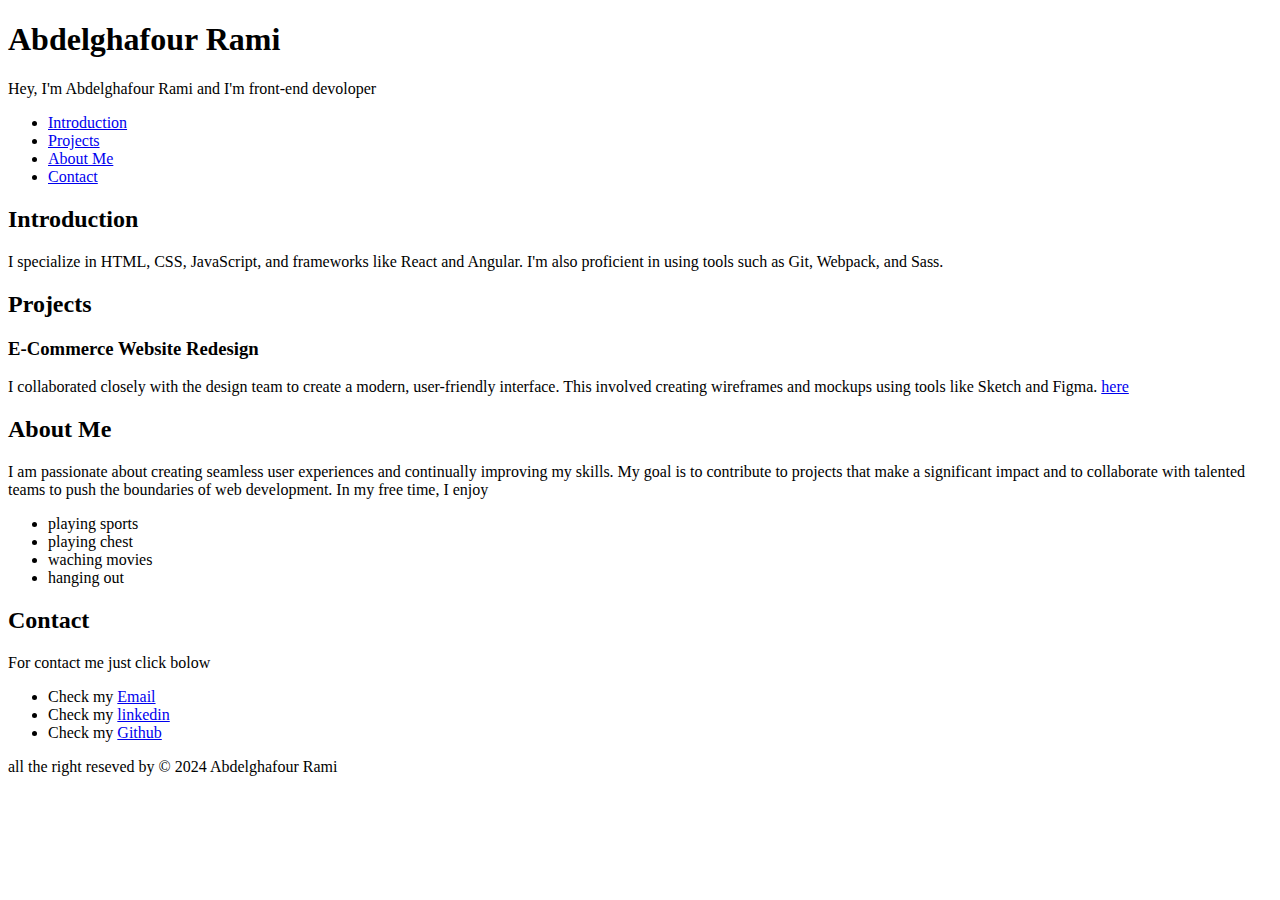
<file: portfolio/index.html>
<!DOCTYPE html>
<html lang="en">
    <head>
        <meta charset="UTF-8">
        <title>Abdelghafour Rami - Personal Portfolio</title>
    </head>


    <body>
        <header>
            <h1>
                Abdelghafour Rami
            </h1>
            <p>
                Hey, I'm Abdelghafour Rami and I'm front-end devoloper
            </p>
            <nav>
                <ul>
                    <li><a href="#introduction">Introduction</a></li>
                    <li><a href="#projects">Projects</a></li>
                    <li><a href="#about">About Me</a></li>
                    <li><a href="#contact">Contact</a></li>
                </ul>
            </nav>
        </header>

        <main>
            
            <section id="introduction">
                <h2>Introduction</h2>
                <p>
                    I specialize in HTML, CSS, JavaScript, and frameworks like React and Angular. 
                    I'm also proficient in using tools such as Git, Webpack, and Sass.
                </p>
            </section>

            <section id="projects">
                <h2>Projects</h2>

                <article class="project">
                    <h3>E-Commerce Website Redesign</h3>
                    <p>
                        I collaborated closely with the design team to create a modern, user-friendly interface. 
                        This involved creating wireframes and mockups using tools like Sketch and Figma.
                        <a href="https://www.figma.com/board/rTvaZDq5lsgRtGjtxmMilp/Portfolio?node-id=0-1&t=iTVT37Lb9dUPtDEh-0">here</a>
                    </p>

                </article>
            </section>

            <section id="about">
                <h2>About Me</h2>
                <p>
                    I am passionate about creating seamless user experiences and continually improving my skills. 
                    My goal is to contribute to projects that make a significant impact and to collaborate with 
                    talented teams to push the boundaries of web development.
                    In my free time, I enjoy 
                </p>
                    <ul>
                        <li>playing sports</li>
                        <li>playing chest</li>
                        <li>waching movies</li>
                        <li>hanging out</li>
                    </ul>
                
            </section>

            <section id="contact">
                <h2>Contact</h2>
                <p>
                    For contact me just click bolow
                </p>
                <ul>
                    <li>Check my <a href="mailto:itmeabdelghafour@gmail.com" target="_blank">Email</a></li>
                    <li>Check my <a href="https://www.linkedin.com/in/abdelghafour-rami-551889291" target="_blank">linkedin</a></li>
                    <li>Check my <a href="https://github.com/ramiabdelghafour" target="_blank">Github</a></li>
                </ul>
            </section>


        </main>

        <footer>
            <p> all the right reseved by &copy; 2024 Abdelghafour Rami</p>
        </footer>

    </body>


</html>
</file>
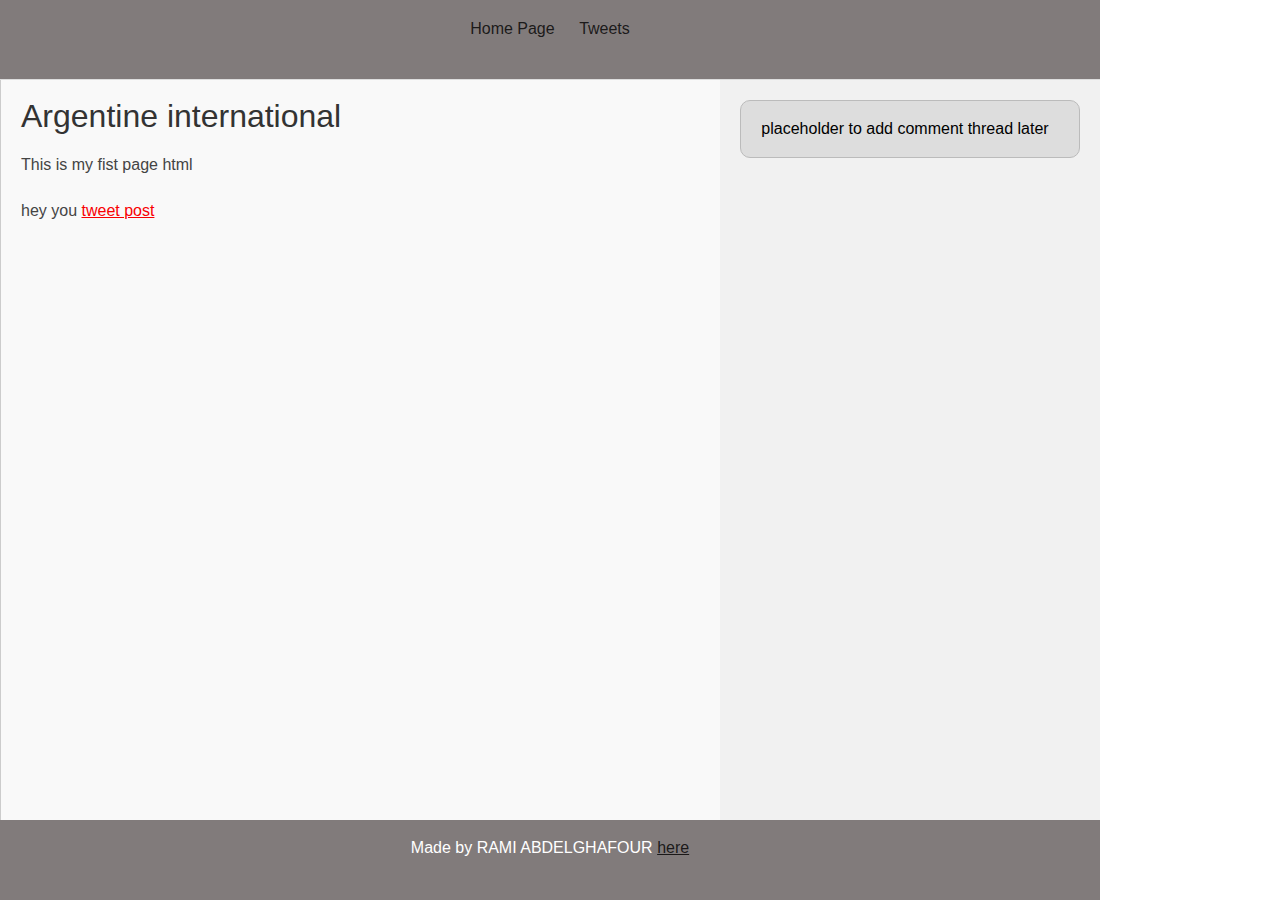
<file: css_basic/tweets.html>
<!DOCTYPE html>
<html lang="en">
    <head>
        <meta charset="UTF-8">
        <meta name="viewport" content="width=device-width, initial-scale=1.0">
        <link href="base.css" rel="stylesheet">
        <link href="styles.css" rel="stylesheet">
        <title>Basic Structure</title>
    </head>
    <body>
       <header>
            <nav>
                <ul>
                    <li><a href="index.html">Home Page</a></li>
                    <li><a href="tweets.html">Tweets</a></li>
                </ul>
            </nav>
       </header>
        <main>
            <article>
                <h1>Argentine international</h1>
                <p>
                    This is my fist page html 
                </p>

                <blockquote class="twitter-tweet">
                    <p> hey you <a href="https://twitter.com/Support/status/1141039841993355264"  >tweet post</a></p>
                </blockquote>
            </article>
            <aside>
                <p>
                    placeholder to add comment thread later
                </p>
            </aside>
        </main>
        <footer>
            Made by RAMI ABDELGHAFOUR <a href="https://google.com" target="_blank">here</a>
        </footer>
    </body>
</html>
</file>
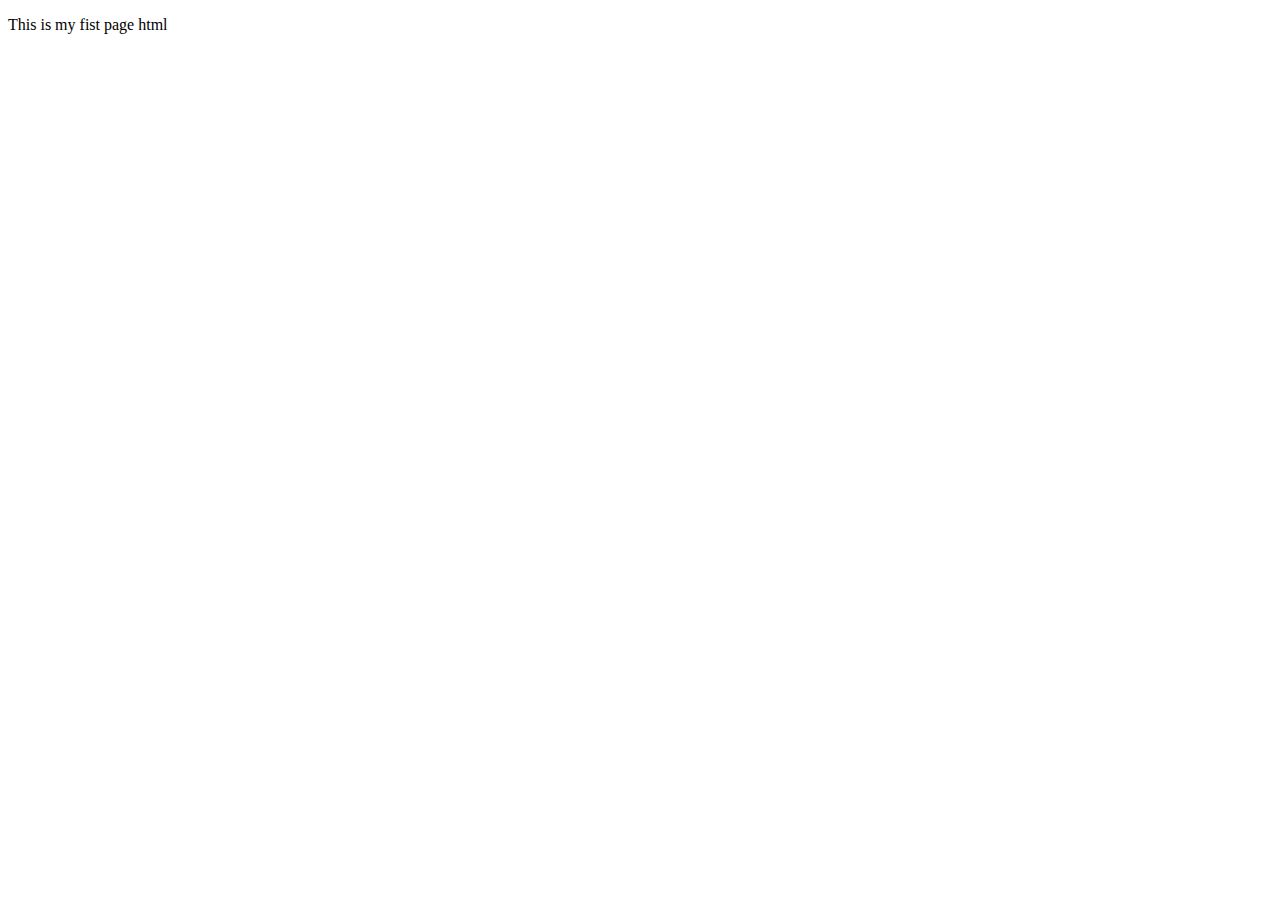
<file: html_basic/base_index.html>
<!DOCTYPE html>
<html lang="en">
    <head>
        <meta charset="UTF-8">
        <title>Basic Structure</title>
    </head>
    <body>
        <p>
            This is my fist page html 
        </p>
    </body>
</html>
</file>
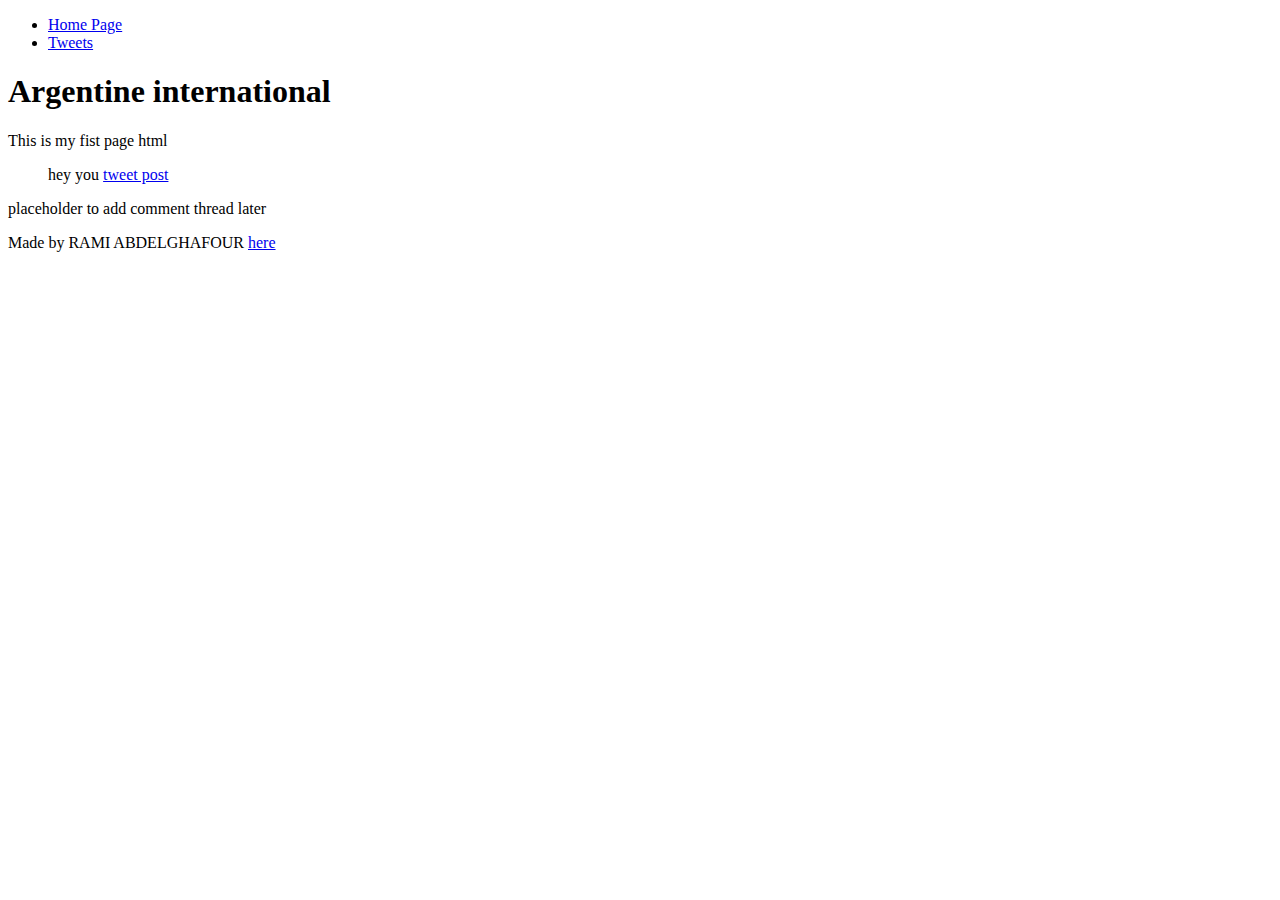
<file: html_basic/tweets.html>
<!DOCTYPE html>
<html lang="en">
    <head>
        <meta charset="UTF-8">
        <title>Basic Structure</title>
    </head>
    <body>
       <header>
            <nav>
                <ul>
                    <li><a href="index.html">Home Page</a></li>
                    <li><a href="tweets.html">Tweets</a></li>
                </ul>
            </nav>
       </header>
        <main>
            <article>
                <h1>Argentine international</h1>
                <p>
                    This is my fist page html 
                </p>

                <blockquote class="twitter-tweet">
                    <p> hey you <a href="https://twitter.com/Support/status/1141039841993355264"  >tweet post</a></p>
                </blockquote>
            </article>
            <aside>
                <p>
                    placeholder to add comment thread later
                </p>
            </aside>
        </main>
        <footer>
            Made by RAMI ABDELGHAFOUR <a href="https://google.com" target="_blank">here</a>
        </footer>
    </body>
</html>
</file>
<file: css_basic/base.css>
html, body {
	height: 100%;
	min-height: 100%;
}
html, body, div, span, applet, object, iframe,
h1, h2, h3, h4, h5, h6, p, blockquote, pre,
a, abbr, acronym, address, big, cite, code,
del, dfn, img, ins, kbd, q, s, samp,
small, strike, sub, sup, tt, var,
b, u, i, center,
dl, dt, dd,
fieldset, form, label, legend,
table, caption, tbody, tfoot, thead, tr, th, td,
article, aside, canvas, details, embed, 
figure, figcaption, footer, header, hgroup, 
menu, nav, output, ruby, section, summary,
time, mark, audio, video {
	margin: 0;
	padding: 0;
	border: 0;
	font-size: 100%;
	font: inherit;
	vertical-align: baseline;
}
/* HTML5 display-role reset for older browsers */
article, aside, details, figcaption, figure, 
footer, header, hgroup, menu, nav, section {
	display: block;
}
body {
	line-height: 1;
}
blockquote, q {
	quotes: none;
}
blockquote:before, blockquote:after,
q:before, q:after {
	content: '';
	content: none;
}
table {
	border-collapse: collapse;
	border-spacing: 0;
}


/* Fonts and colors */

body {
	font-family: 'Josefin Sans', serif;
	color: rgba(0, 0, 0, 0.8);
}
h1, h2, h3, h4, h5, h6, header {
	font-family: 'Yeseva One', sans-serif;
}
article {
}
header {
	border-bottom: 1px solid rgb(221,221,221);
	transition: border-bottom-color 1s ease;
}
header a {
	color: rgba(0, 0, 0, 0.8);
}
aside {
	background: #FAFAFA;
}
aside p {
	border: 1px solid #bbb;
	background: #ddd;
	color: black;
}
footer a {
	color: rgba(0, 0, 0, 0.8);
}
a {
	color: #F80002;
}


/* Positioning and margins */

@media (min-width: 1100px) {
	body {
		width: 1100px;
		margin: 0 auto;
	}
}

article {
	padding: 50px 15px;
}
article > *:first-child {
	margin-top: 0;
}
aside {
	padding: 50px 15px;
}
header .right {
	float: right;
	margin: 0 10px 15px;
}


/* Header */
header {
	padding: 20px 0;
	height: 80px;
}
header ul {
	list-style: none;
	margin: 0;
	padding: 0;
}
header li {
	display: inline;
	vertical-align:middle;
}
header li:first-child {
	margin: 0;
}
header li a {
	margin: 0 10px;
}
header li.logo {
	font-size: 36px;
}
header a {
	text-decoration: none;
}


/* Aside */

aside p {
	border-radius: 10px;
	padding: 20px 20px;
}


/* Footer */

footer {
	padding: 5px 15px;
	height: 80px;
}


/* Text styles and margins */

p {
	margin-bottom: 15px;
}
h1 {
	font-size: 36px;
	margin: 40px 0 20px;
}
h2 {
	font-size: 32px;
	margin: 30px 0 15px;
}
h3 {
	font-size: 28px;
	margin: 25px 0 10px;
}
h4 {
	font-size: 20px;
	font-weight: bold;
	margin: 20px 0 10px;
}
h5 {
	font-size: 18px;
	font-weight: bold;
	margin: 15px 0 10px;
}
h6 {
	font-weight: bold;
	margin: 5px 0;
}

@media (max-width: 800px) {
  body.works_on_smartphone {
  	display: block;
  }
  body.works_on_smartphone main {
  	display: block;
  }
  header .right {
  	float: none;
  }
}
</file>
<file: css_basic/styles.css>
body {
    display: flex;
    flex-direction: column;
    margin: 0;
    padding: 0;
    font-family: Arial, sans-serif;
}

main {
    display: flex;
    flex-direction: row;
    flex: auto;
}


article {
    flex: 2;
    overflow-y: auto;
    padding: 20px;
    background-color: #f9f9f9;
    border-left: 1px solid #ccc;
}

aside {
    flex: 1;
    overflow-y: auto;
    padding: 20px;
    background-color: #f1f1f1;
}


header, footer {
    padding: 20px;
    background-color: #817b7b;
    color: #fff;
    text-align: center;
}


header .logo {
    font-size: 2em;
    margin-right: 10px;
    vertical-align: middle;
}


article h1, article h2, article p {
    margin: 0 0 20px 0;
}

article h1 {
    font-size: 2em;
    color: #333;
}

article h2 {
    font-size: 1.5em;
    color: #666;
}

article p {
    line-height: 1.6;
    color: #444;
}


header, footer, article, aside {
    box-sizing: border-box;
}
</file>
